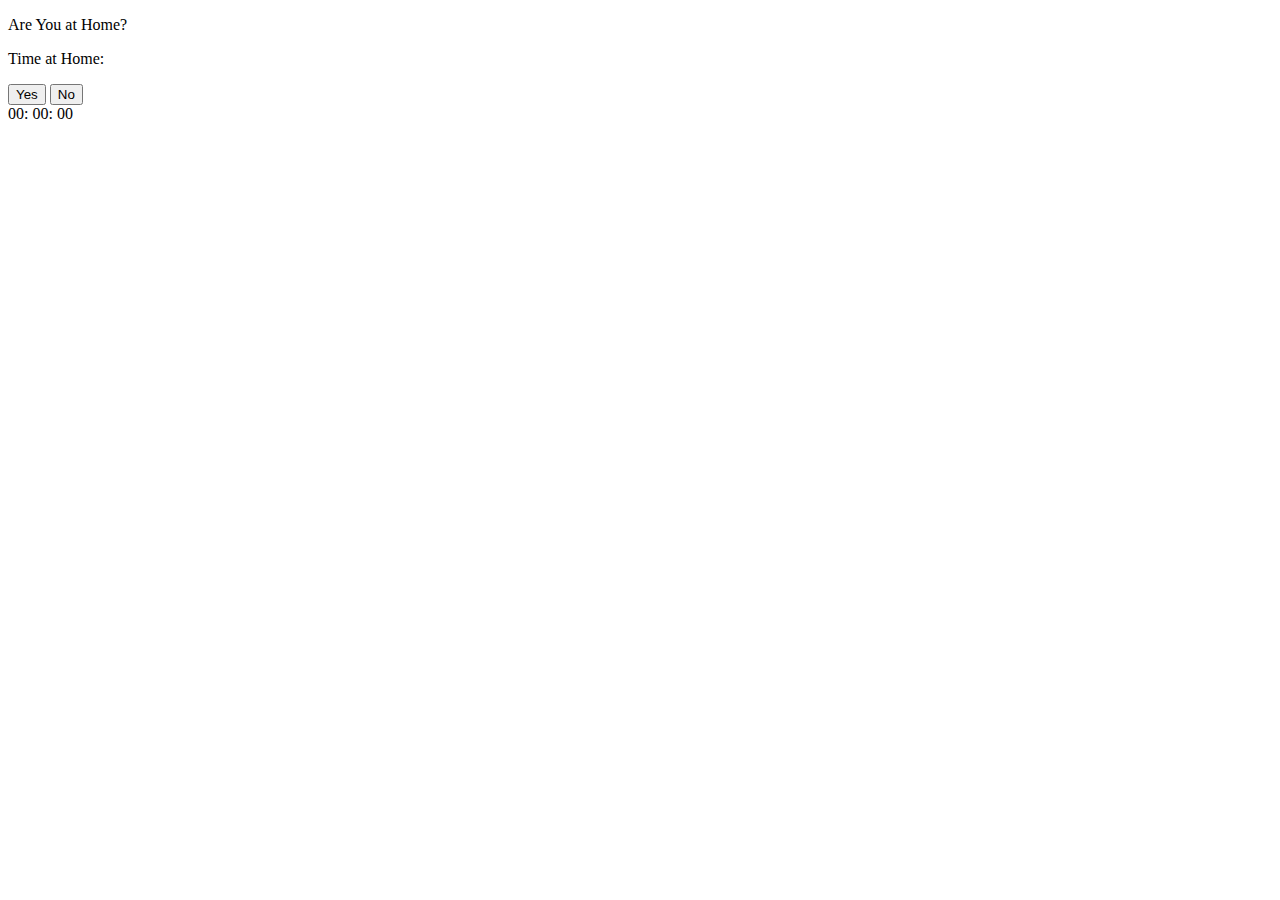
<file: abb 1.html>
<!DOCTYPE html>
<html lang = "en">
    <body>
        <p> Are You at Home?</p>
        <p> Time at Home:</p>
        <button onclick = "cclick()">Yes</button>
        <button type = "button" onclick ="alert('You must be at home')">No</button>
        <div class="stopwatch"></div>
        <ul class="results"></ul>
        <p id="demo"></p>
        
        <script>
            var x= document.getElementById("demo");
        /*asks for location of user*/
        function getLocation() {
            if (navigator.geolocation) {
                navigator.geolocation.watchPosition(showPosition);
            } else {
                x.innerHTML = "Geolocation is not supported by this browser.";
            }
        }

        /*shows location of user*/
        function showPosition(position) { 
            var latitude = position.coords.latitude;
            var longitude = position.coords.longitude;
            if (latitude == latitude&& longitude==longitude){
                x.innerHTML="Latitude: " + position.coords.latitude +
                "Longitude: " + position.coords.longitude;
                console.log("Hi");
                stopwatch.start();
            }
            else{
                /*if user leaves, stopwatch stops and clears*/
                alert("U have left");
                stopwatch.stop();
                stopwatch.reset();
        }
        }
        function cclick(){
            getLocation();
        }
        class Stopwatch {
            constructor(display, results) {
                this.running = false;
                this.display = display;
                this.results = results;
                this.laps = [];
                this.reset();
                this.print(this.times);
                
            }
            
            reset() {
                this.times = [ 0, 0, 0 ];
            }
            
            /*start button*/
            start() {
                if (!this.time) this.time = performance.now();
                if (!this.running) {
                    this.running = true;
                    requestAnimationFrame(this.step.bind(this));
                }
            }
            
            stop() {
                this.running = false;
                this.time = null;
            }
            
            restart() {
                if (!this.time) this.time = performance.now();
                if (!this.running) {
                    this.running = true;
                    requestAnimationFrame(this.step.bind(this));
                }
                this.reset();
            }
            
            clear() {
                clearChildren(this.results);
            }
            
            step(timestamp) {
                if (!this.running) return;
                this.calculate(timestamp);
                this.time = timestamp;
                this.print();
                requestAnimationFrame(this.step.bind(this));
            }
            
            calculate(timestamp) {
                var diff = timestamp - this.time;
                // Hundredths of a second are 100 ms
                this.times[2] += diff / 10;
                // Seconds are 100 hundredths of a second
                if (this.times[2] >= 100) {
                    this.times[1] += 1;
                    this.times[2] -= 100;
                }
                // Minutes are 60 seconds
                if (this.times[1] >= 60) {
                    this.times[0] += 1;
                    this.times[1] -= 60;
                }
            }
            
            print() {
                this.display.innerText = this.format(this.times);
            }
            
            format(times) {
                return `\
                ${pad0(times[0], 2)}:\
                ${pad0(times[1], 2)}:\
                ${pad0(Math.floor(times[2]), 2)}`;
            }
        }
        /*adding 0's*/
        function pad0(value, count) {
            var result = value.toString();
            for (; result.length < count; --count)
            result = '0' + result;
            return result;
        }
        
        function clearChildren(node) {
            while (node.lastChild)
            node.removeChild(node.lastChild);
        }
        
        let stopwatch = new Stopwatch(
                                      document.querySelector('.stopwatch'),
                                      document.querySelector('.results'));
                                      
                                      
            </script>
    </body>
</html>
</file>
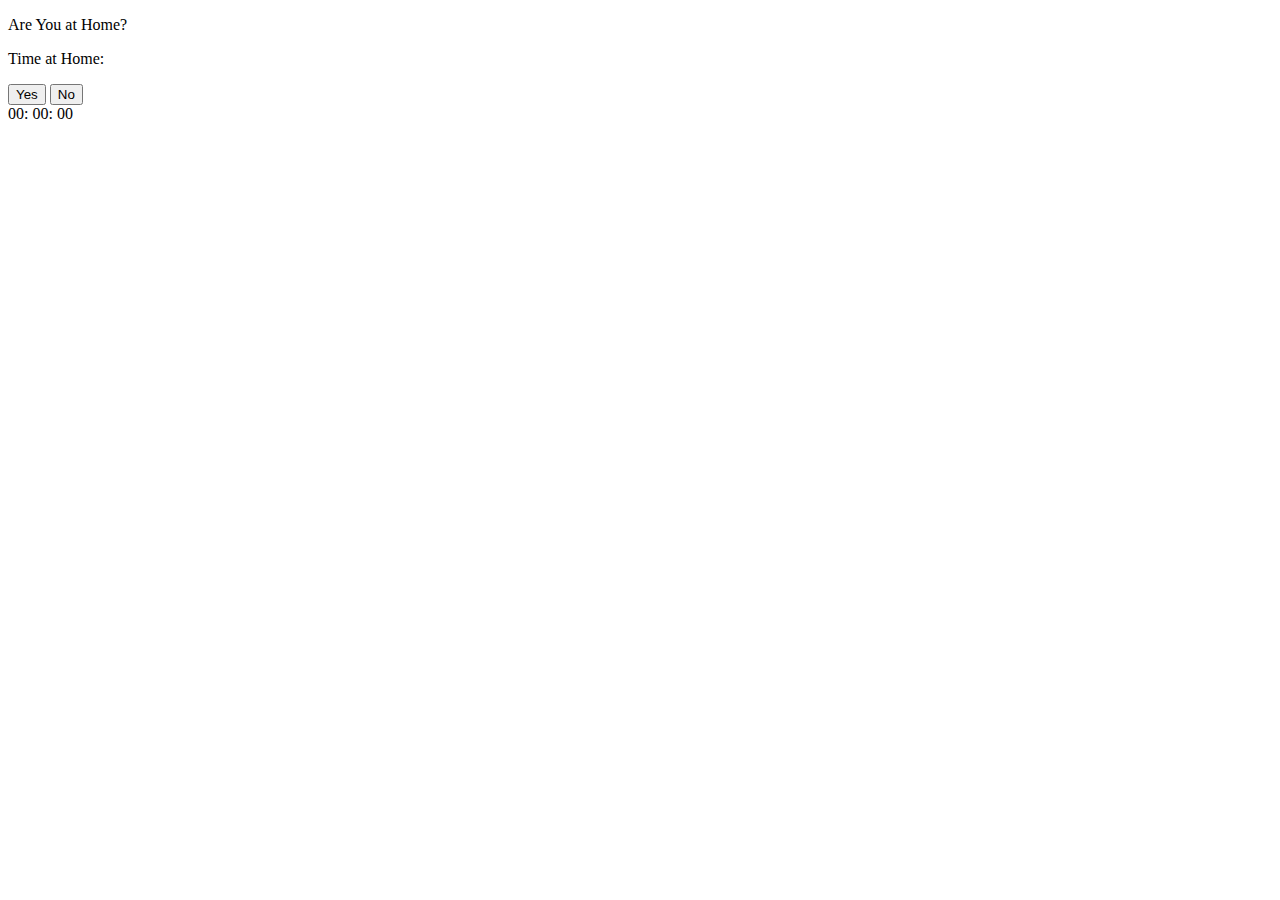
<file: Location Timer.html>
<!DOCTYPE html>
<html lang = "en">
    <body>
        <p> Are You at Home?</p>
        <p> Time at Home:</p>
        <button onclick = "cclick()">Yes</button>
        <button type = "button" onclick ="alert('You must be at home')">No</button>
        <div class="stopwatch"></div>
        <ul class="results"></ul>
        <p id="demo"></p>
        
        <script>
            var x= document.getElementById("demo");
        function getLocation() {
            if (navigator.geolocation) {
                navigator.geolocation.watchPosition(showPosition);
            } else {
                x.innerHTML = "Geolocation is not supported by this browser.";
            }
        }
        function showPosition(position) {
            var latitude = position.coords.latitude;
            var longitude = position.coords.longitude;
            if (latitude == latitude&& longitude==longitude){
                x.innerHTML="Latitude: " + position.coords.latitude +
                "Longitude: " + position.coords.longitude;
                console.log("Hi");
                stopwatch.start();
            }
            else{
                alert("U have left");
                stopwatch.stop();
                stopwatch.reset();
        }
        }
        function cclick(){
            getLocation();
        }
        class Stopwatch {
            constructor(display, results) {
                this.running = false;
                this.display = display;
                this.results = results;
                this.laps = [];
                this.reset();
                this.print(this.times);
                
            }
            
            reset() {
                this.times = [ 0, 0, 0 ];
            }
            
            start() {
                if (!this.time) this.time = performance.now();
                if (!this.running) {
                    this.running = true;
                    requestAnimationFrame(this.step.bind(this));
                }
            }
            
            lap() {
                let times = this.times;
                let li = document.createElement('li');
                li.innerText = this.format(times);
                this.results.appendChild(li);
            }
            
            stop() {
                this.running = false;
                this.time = null;
            }
            
            restart() {
                if (!this.time) this.time = performance.now();
                if (!this.running) {
                    this.running = true;
                    requestAnimationFrame(this.step.bind(this));
                }
                this.reset();
            }
            
            clear() {
                clearChildren(this.results);
            }
            
            step(timestamp) {
                if (!this.running) return;
                this.calculate(timestamp);
                this.time = timestamp;
                this.print();
                requestAnimationFrame(this.step.bind(this));
            }
            
            calculate(timestamp) {
                var diff = timestamp - this.time;
                // Hundredths of a second are 100 ms
                this.times[2] += diff / 10;
                // Seconds are 100 hundredths of a second
                if (this.times[2] >= 100) {
                    this.times[1] += 1;
                    this.times[2] -= 100;
                }
                // Minutes are 60 seconds
                if (this.times[1] >= 60) {
                    this.times[0] += 1;
                    this.times[1] -= 60;
                }
            }
            
            print() {
                this.display.innerText = this.format(this.times);
            }
            
            format(times) {
                return `\
                ${pad0(times[0], 2)}:\
                ${pad0(times[1], 2)}:\
                ${pad0(Math.floor(times[2]), 2)}`;
            }
        }
        
        function pad0(value, count) {
            var result = value.toString();
            for (; result.length < count; --count)
            result = '0' + result;
            return result;
        }
        
        function clearChildren(node) {
            while (node.lastChild)
            node.removeChild(node.lastChild);
        }
        
        let stopwatch = new Stopwatch(
                                      document.querySelector('.stopwatch'),
                                      document.querySelector('.results'));
                                      
                                      
            </script>
    </body>
</html>
</file>
